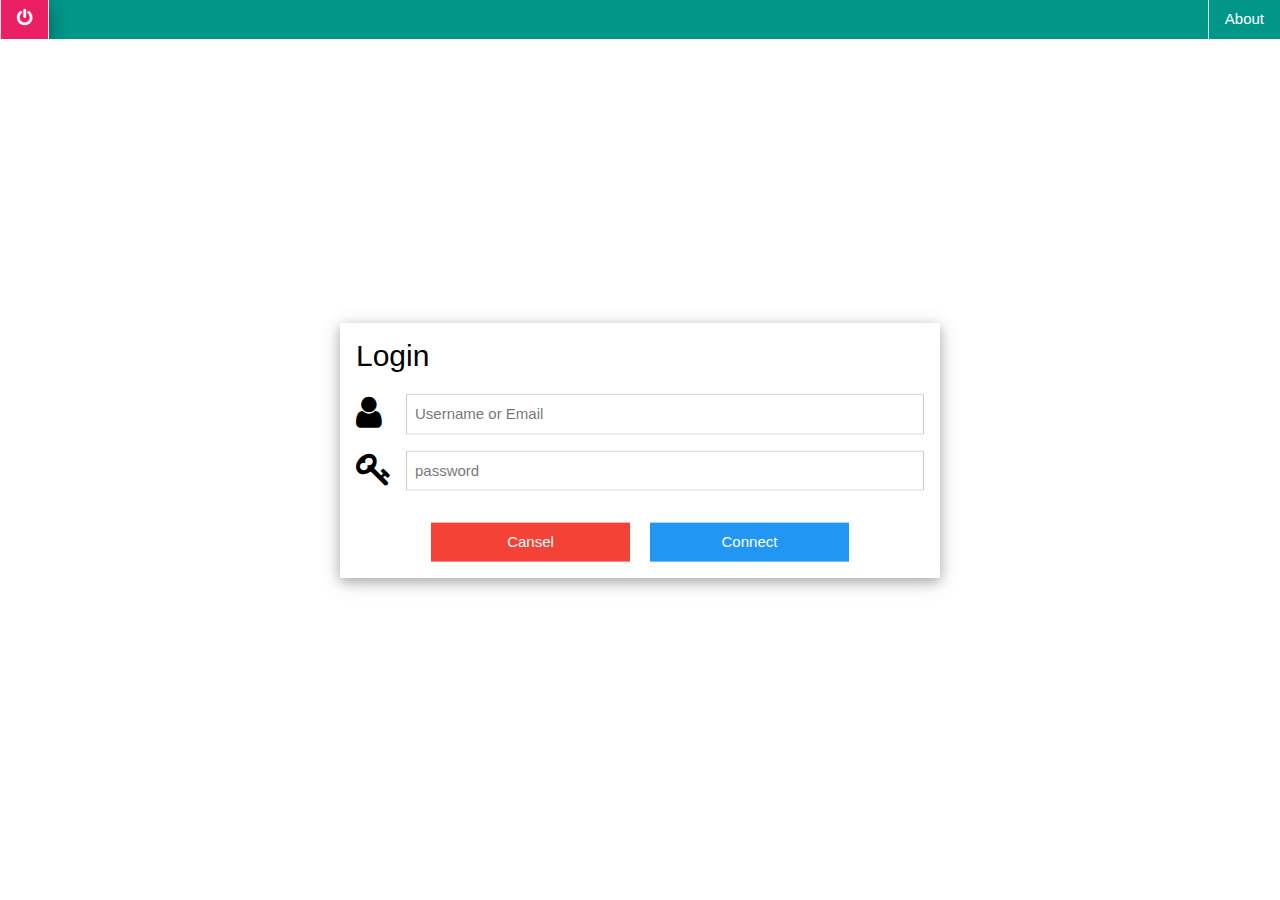
<file: index.html>
<!DOCTYPE html>
<html lang="en">
<head>
    <meta charset="UTF-8">
    <meta name="viewport" content="width=device-width, initial-scale=1.0">
    <meta http-equiv="X-UA-Compatible" content="ie=edge">
    <title>School Control</title>
    <link rel="stylesheet" href="css/index.css">
    <link rel="stylesheet" href="css/w3.css">
    <link rel="stylesheet" href="css/font-awesome-4.7.0/css/font-awesome.min.css">
    <script src="lib/angular.min.js"></script>
    <script src="lib/angular-route.min.js"></script>
    <!-- <script src="lib/angular-sanitize.min.js"></script> -->
    <style>
        .modal{
            display: block;
        }
    </style>
</head>
<body ng-app="myApp" ng-controller="initApp" data-ng-init="initialization()">
   
    <div class="w3-bar w3-teal w3-top" >
        <a href="#" class="w3-bar-item w3-btn w3-right"ng-click="about=true">About</a>        
        <button class="w3-btn w3-hover-pink" ng-click="logout()"><i class="w3-large fa fa-power-off"></i></button>
    </div>
    
    <div ng-view style="margin-top:60px;"></div>
    
    <!-- about modal -->
    <div class="w3-modal" ng-class="{modal:about==true}">
        <div class="w3-modal-content">
            <header class="w3-green w3-center w3-xxlarge">Roll Number</header>
            <ul class="w3-ul">
                <li class="w3-li">201620904</li>
                <li class="w3-li">201720644</li>
                <li class="w3-li">201720655</li>
            </ul>
            <button class="w3-btn w3-red" ng-click="about=false" style="width: 100%;">ok</button>
        </div>
    </div>
        
    <script  src="js/index.js"></script>
    <script  src="js/services.js"></script>
    <script src="js/iniApp.js"></script>
    <script src="js/home.js"></script>
</body>
</html>
</file>
<file: css/index.css>
.w3-bar .w3-btn{
    transition: .5s;
}
.w3-bar .w3-btn:first-child{
    border-left:1px solid #dddddd;
}
.w3-bar .w3-btn:not(:first-child){
    border-left:1px solid #dddddd;
}
.w3-bar .w3-btn:last-child{
    border-right:1px solid #dddddd;
}

.w3-bar .w3-btn:hover{
    background:#000;
}

.w3-bar .w3-center{
    display: flex;
    flex-direction: row;
    justify-content: center;
}
/* carret section */
.boxCarret {
    width: 600px;
    /* display: block;
    flex: row;
    justify-content: center; */
}

.carret{
    width: 250px;
    height: 250px;
    border:solid 1x #ddd;
    text-align: center;
    margin:15px;
}

.rearch{
    display: flex;
    flex-direction: row;
    overflow: hidden;
    justify-content: space-between;
    width:600px; 
}
.rearch input[type="search"],
.rearch input[type="number"],
.rearch input[type="text"]{
    padding:8px;
    display:block;
    border:none;
    width:100%; 
    text-align: center;
    color:#969696;
}
.rearch button{
    border:none;
    background: #fff;
    color:#000;
    cursor:pointer;
}
.centerObject{
    width:600px;
    position: absolute;
    left:50%;
    top:50%;
    transform: translate(-50%,-50%)
}
</file>
